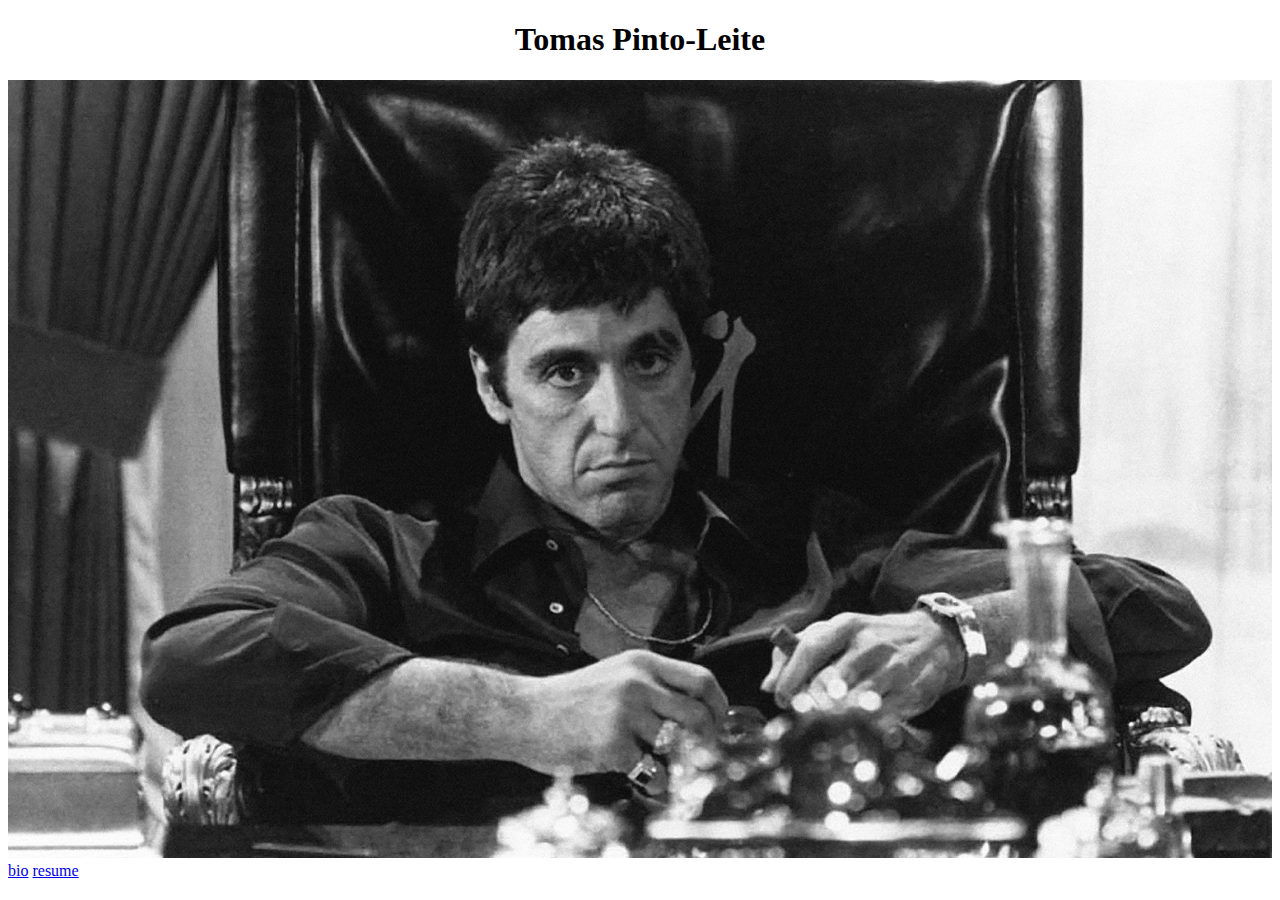
<file: index.html>
<!--index.html-->

<!DOCTYPE html>
<html>
	<head>
		<link rel="stylesheet" type="text/css" href="style.css">
	
		<title>Tomas Pinto-Leite</title>
		<meta charset="utf-8"/>
	</head>

	<body>
		<h1>Tomas Pinto-Leite</h1>
		<img src="../img.png">
		<a href="../bio.html">bio</a>
		<a href="../resume.html">resume</a>
	</body>
</html>
</file>
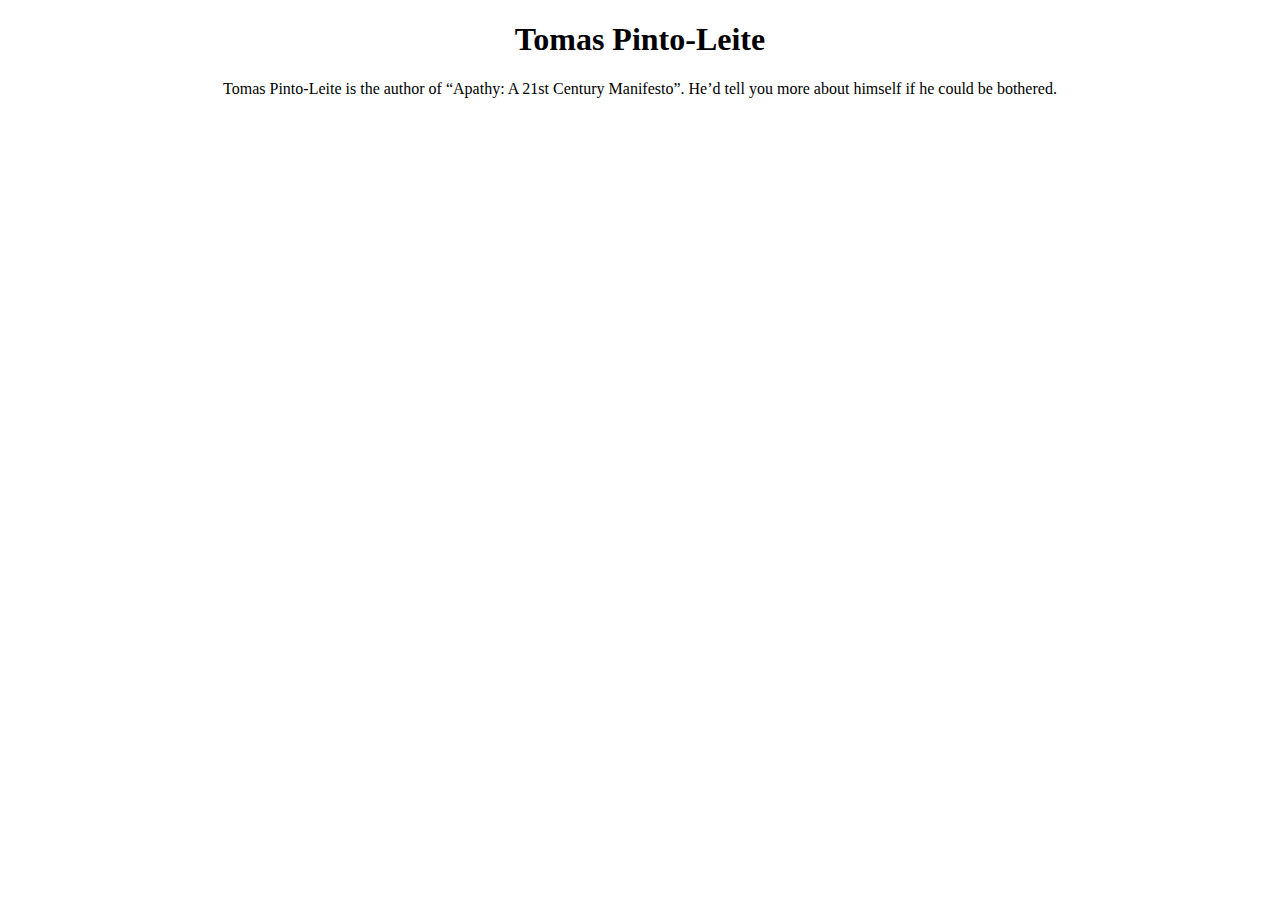
<file: bio.html>
<!-- bio.html  -  My biography -->

<!DOCTYPE html>
<html>
	<head>
		<link rel="stylesheet" type="text/css" href="style.css">
	
		<title>Biography</title>
		<meta charset="utf-8"/>
	</head>

	<body>
		<h1>Tomas Pinto-Leite</h1>
		<p>Tomas Pinto-Leite is the author of “Apathy: A 21st Century Manifesto”. He’d tell you more about himself if he could be bothered.</p>
	</body>
</html>
</file>
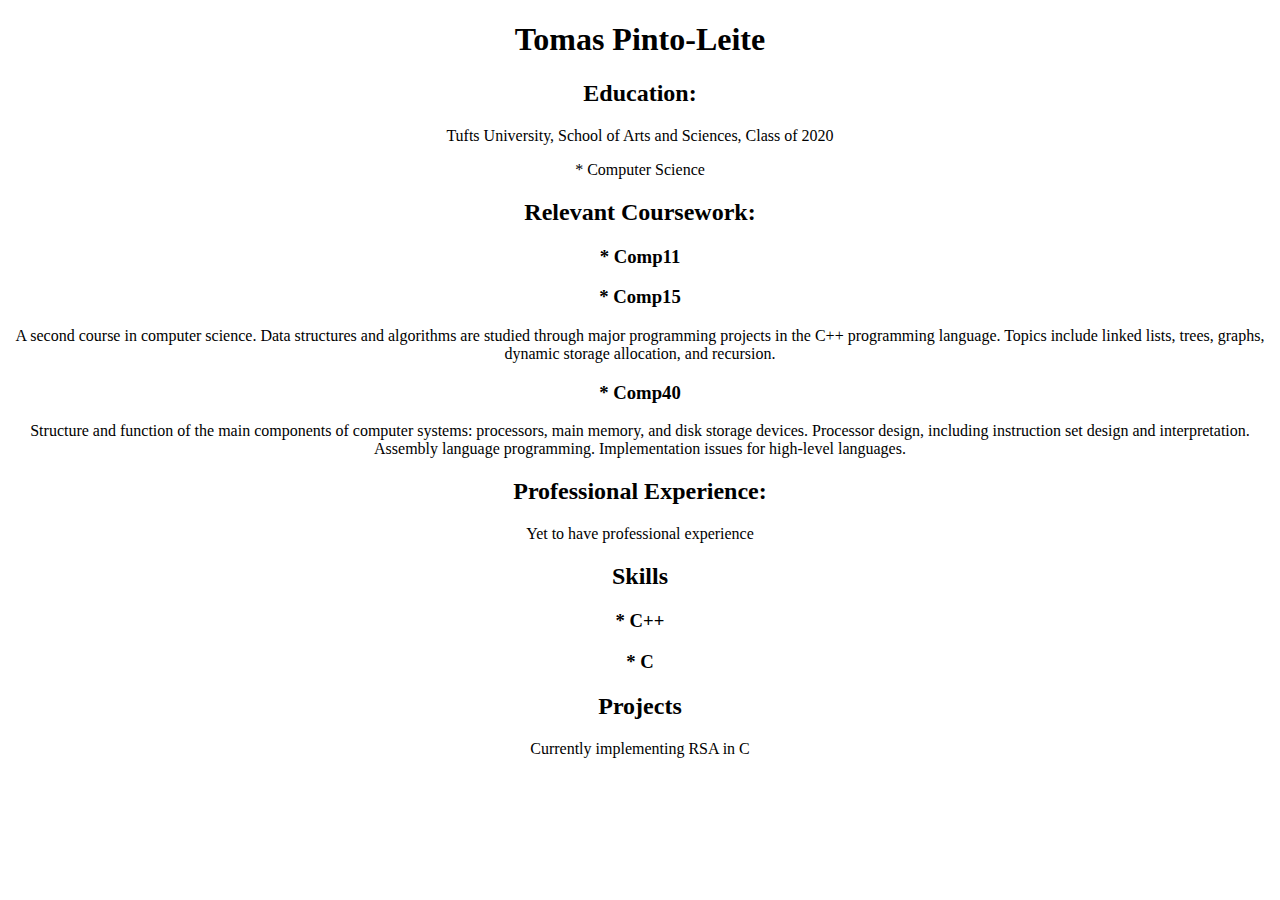
<file: resume.html>
<!-- resume.html  -  My resume -->

<!DOCTYPE html>
<html>
	<head>
		<link rel="stylesheet" type="text/css" href="style.css">
		<title>Tomas Pinto-Leite</title>
		<meta charset="utf-8"/>

	</head>
	<body>
		<h1>Tomas Pinto-Leite</h1>
		<h2>Education:</h2>
		<p>Tufts University, School of Arts and Sciences, Class of 2020</p>
		<p>* Computer Science</p>
		<h2>Relevant Coursework:</h2>
			<h3>* Comp11</h3>
			<h3>* Comp15</h3>
				<p> A second course in computer science. Data structures and algorithms are studied through major programming projects in the C++ programming language. Topics include linked lists, trees, graphs, dynamic storage allocation, and recursion.</p>
			<h3>* Comp40</h3>	
				<p> Structure and function of the main components of computer systems: processors, main memory, and disk storage devices. Processor design, including instruction set design and interpretation. Assembly language programming. Implementation issues for high-level languages.</p>
		<h2>Professional Experience:</h2>
			<p>Yet to have professional experience</p>
		<h2>Skills</h2>
			<h3>* C++</h3>
			<h3>* C</h3>
		<h2>Projects</h2>
			<p>Currently implementing RSA in C</p>
	</body>
</html>
</file>
<file: style.css>
body {
	background-color: white;
}

h1 {
	color: black;
	text-align: center;
	font-family: Georgia, serif;
}

h2 {
	color: black;
	text-align: center;
	font-family: Georgia, serif;
}

h3 {
	color: black;
	text-align: center;
	font-family: Georgia, serif;
}

p {
	color: black;
	text-align: center;
	font-family: "Times New Roman", Times, serif;
}

img {
	max-width: 100%;
	max-height: 100%;
}
</file>
